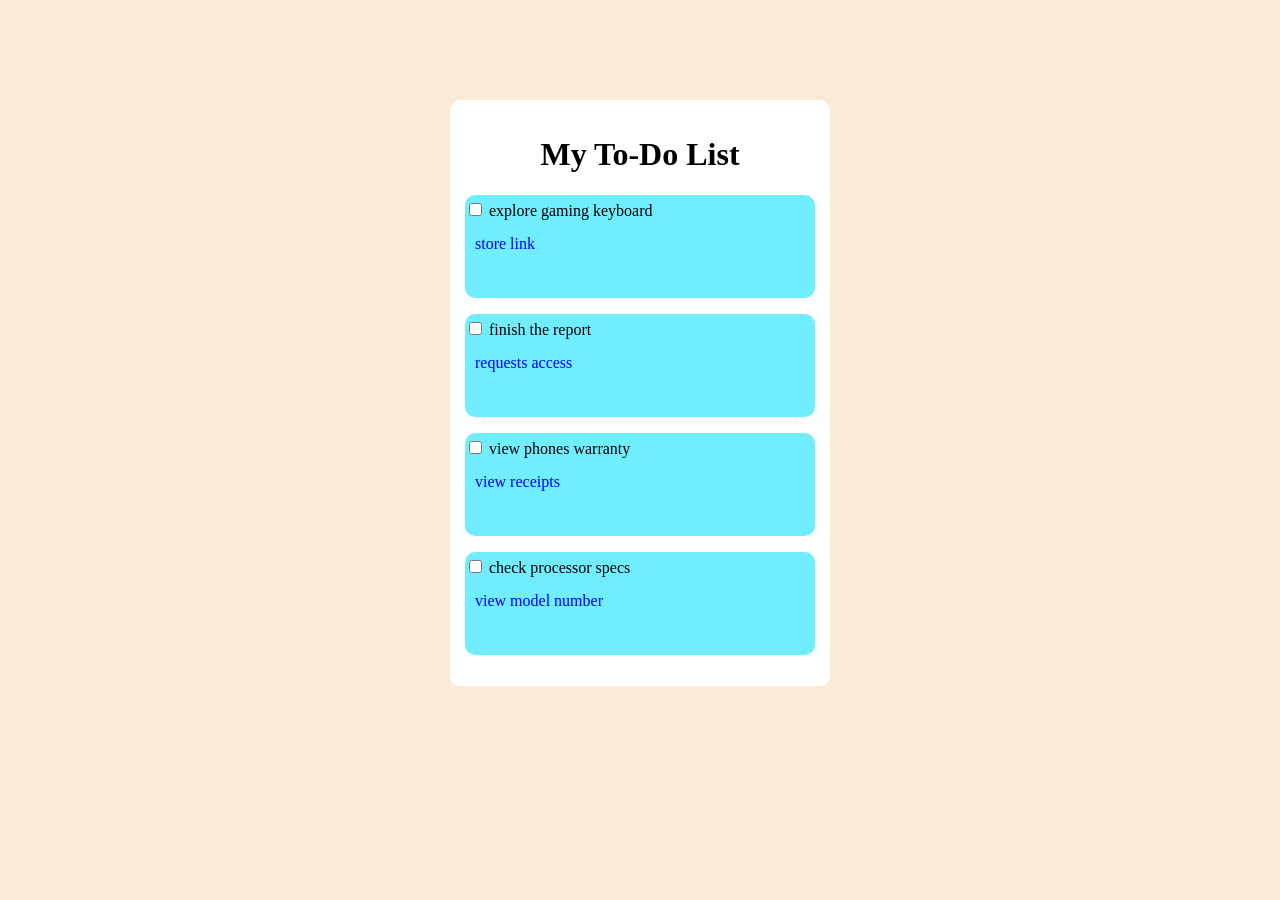
<file: project03/index.html>
<!DOCTYPE html>
<html lang="pt">
<head>
    <meta charset="UTF-8">
    <meta name="viewport" content="width=device-width, initial-scale=1.0">
    <title>Document</title>
    <link href="styles.css" rel="stylesheet">
</head>
<body>

<div class="container">
    <h1>My To-Do List</h1>

    <ul class="minicontainer">
        <label class="labels" for="one"><input class="inputs" type="checkbox" id="one" name="one"> 
            explore gaming keyboard</label>
        
        <li class="lis"><a href="/*/" target="_blank">store link</a></li>
    </ul>

    <ul class="minicontainer">
        <label class="labels" for="two"><input class="inputs" type="checkbox" id="two" name="two"> 
            finish the report</label>
        
        <li class="lis"><a href="//" target="_blank">requests access</a></li>
    </ul>

    <ul class="minicontainer">
        <label class="labels" for="three"><input class="inputs" type="checkbox" id="three" name="three"> 
            view phones warranty</label>
        
        <li class="lis"><a href="///" target="_blank">view receipts</a></li>
    </ul>

    <ul class="minicontainer">
        <label class="labels" for="four"><input class="inputs" type="checkbox" id="four" name="four"> 
            check processor specs</label>
        
        <li class="lis"><a href="////" target="_blank">view model number</a></li>
    </ul>
</div>

</body>
</html>
</file>
<file: project03/styles.css>
body {
    background-color: antiquewhite;
}

h1 {
    text-align: center;
}

.container {
    width: 350px;
    background-color: white;
    padding: 15px;
    margin-top: 100px;
    margin-left: auto;
    margin-right: auto;
    border-radius: 10px;
}

.minicontainer {
    padding: 0px;
    border-radius: 10px;
    background-color: rgb(112, 238, 255);
    padding-top: 5px;
    padding-bottom: 45px;
}

.lis {
    margin-top: 15px;
    margin-left: 10px;
}

.labels{
    margin-left: 0px;
}

li {
    list-style-type: none;
}

a:link {
    color: blue;
    text-decoration: none;
}

a:hover {
    color: yellow;
}

a:active {
    color: rgb(255, 115, 0);
}

a:visited {
    color: purple;
}
</file>
